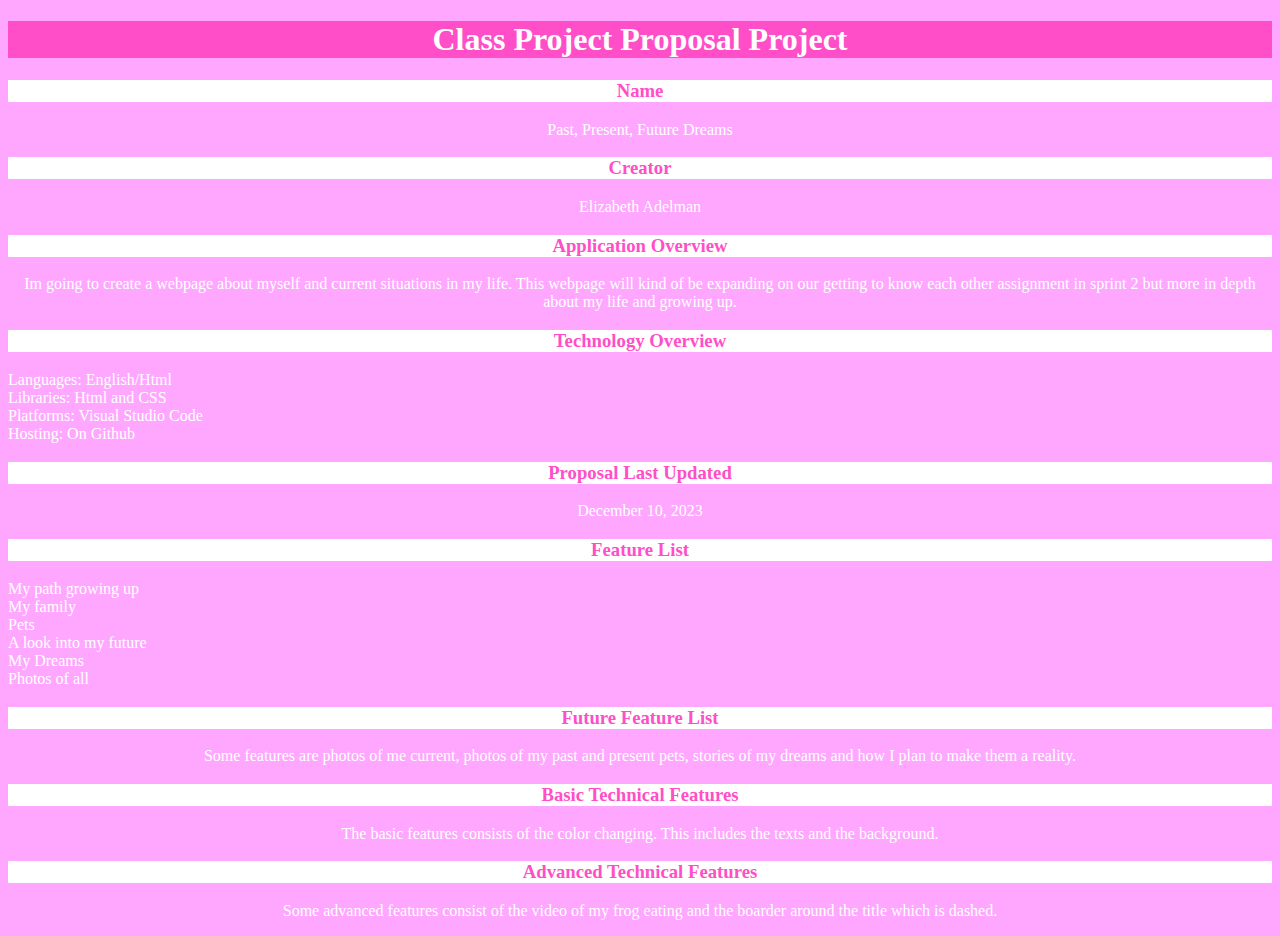
<file: index.html>
<!DOCTYPE html>
<html lang="en-US">
<head>
    <link rel="stylesheet" href="css.css">
<title>Page Title</title>
</head>
<body>

<h1>Class Project Proposal Project</h1>

<h3>Name</h3>
<p>
   Past, Present, Future Dreams
</p>

<h3>Creator</h3>
<p>
   Elizabeth Adelman
</p>

<h3>Application Overview</h3>
<p>
    Im going to create a webpage about myself and current situations in my life. This webpage will kind of be expanding on our getting to know each other assignment in sprint 2 but more in depth about my life and growing up. 
</p>

<h3>Technology Overview</h3>
<p>
    <li>Languages: English/Html</li>
    <li>Libraries: Html and CSS</li>
    <li>Platforms: Visual Studio Code</li>
    <li>Hosting: On Github</li>
</p>

<h3>Proposal Last Updated</h3>
<p>
    December 10, 2023
</p>


<h3>Feature List</h3>
<p>
    <li>My path growing up</li>
    <li>My family</li>
    <li>Pets</li>
    <li>A look into my future</li>
    <li>My Dreams</li>
    <li>Photos of all</li>
</p>


<h3>Future Feature List</h3>
<p>
 Some features are photos of me current, photos of my past and present pets, stories of my dreams and how I plan to make them a reality.
</p>


<h3>Basic Technical Features</h3>
<p>
    The basic features consists of the color changing. This includes the texts and the background.
</p>


<h3>Advanced Technical Features</h3>
<p>
    Some advanced features consist of the video of my frog eating and the boarder around the title which is dashed.
</p>



</body>
</html>
</file>
<file: css.css>
P { text-align: center }
H1 { text-align: center }
H2 { text-align: center }
h3 { text-align: center }


body {
    background-color: rgb(255, 167, 255);
    color: rgb(255, 255, 255);
  }
  
  h1 {
    background-color: rgb(255, 78, 199);
    color: rgb(255, 255, 255);
  }
  h3 {
    background-color: rgb(255, 255, 255);
    color: rgb(255, 78, 199);
  }
</file>
